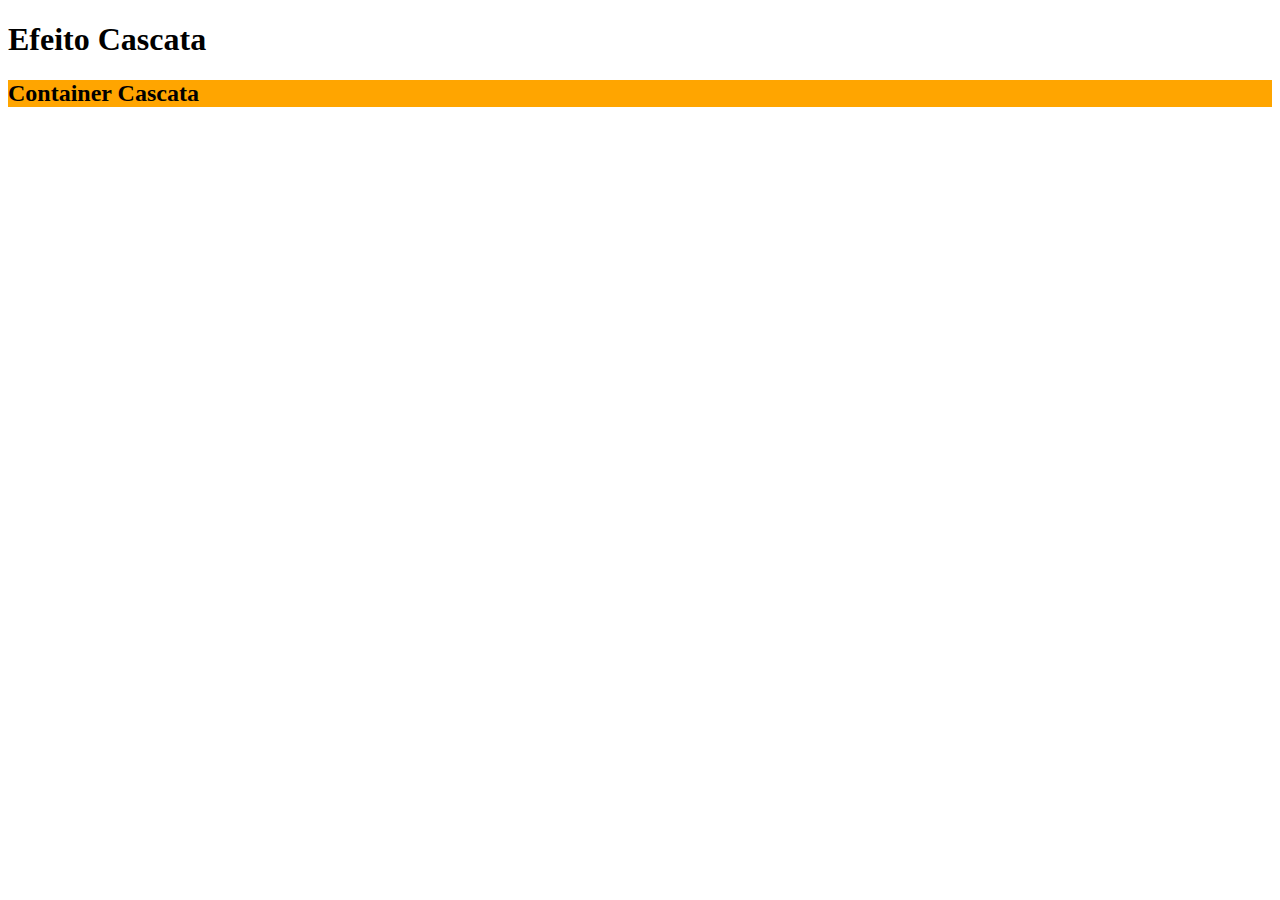
<file: 01-especificidade-efeito-cascata/index.html>
<!DOCTYPE html>
<html lang="en">
<head>
    <meta charset="UTF-8">
    <meta http-equiv="X-UA-Compatible" content="IE=edge">
    <meta name="viewport" content="width=device-width, initial-scale=1.0">
    <title>Especificidade efeito cascata</title>
    <link rel="stylesheet" href="style.css">
</head>
<body>
    <h1>Efeito Cascata</h1>
    <div class="container-cascata">
        <h2>Container Cascata</h2>
    </div>
</body>
</html>
</file>
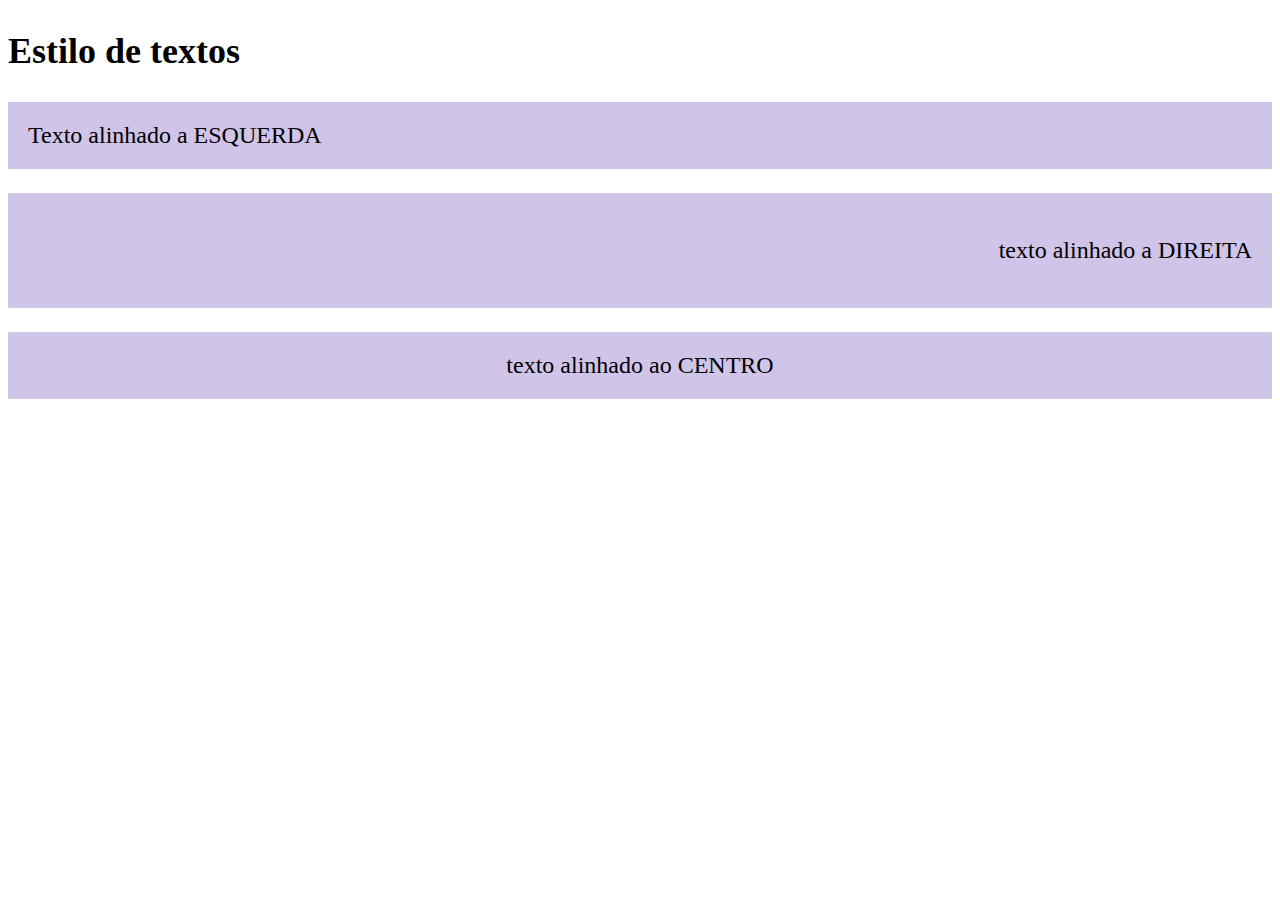
<file: 02-estilos-de-texto/index.html>
<!DOCTYPE html>
<html lang="en">
<head>
    <meta charset="UTF-8">
    <meta http-equiv="X-UA-Compatible" content="IE=edge">
    <meta name="viewport" content="width=device-width, initial-scale=1.0">
    <title>Estilo de Textos</title>
    <link rel="stylesheet" href="style.css">
</head>
<body>
    <h2>Estilo de textos</h2>
    <p class="alinhado-esquerda fundo-alinhamento">Texto alinhado a ESQUERDA</p>

    <div class="alinhado-direita fundo-alinhamento">
        <p>texto alinhado a DIREITA</p>
    </div>

    <p class="alinhado-centro fundo-alinhamento">texto alinhado ao CENTRO</p>
</body>
</html>
</file>
<file: 01-especificidade-efeito-cascata/style.css>
/* ------- Efeito Cascata -------*/
.container-cascata {
    background-color: aqua;
}

.container-cascata {
    background-color: orange;
}
</file>
<file: 02-estilos-de-texto/style.css>
.alinhado-esquerda {
    text-align:left;
}

.alinhado-direita {
    text-align: right;
}

.alinhado-centro {
    text-align: center;
}

.fundo-alinhamento {
    padding: 20px;
    background-color: #D1C4E9;
}

.fundo-transform {
    padding: 20px;
    background-color: #C8E6C9;
}

.fundo-decoration {
    padding: 20px;
    background-color: #FFF9C4;
}

.fundo {
    padding: 20px;
    background-color: #CCC ;
}

html {
    font-size: 24px;
}
</file>
